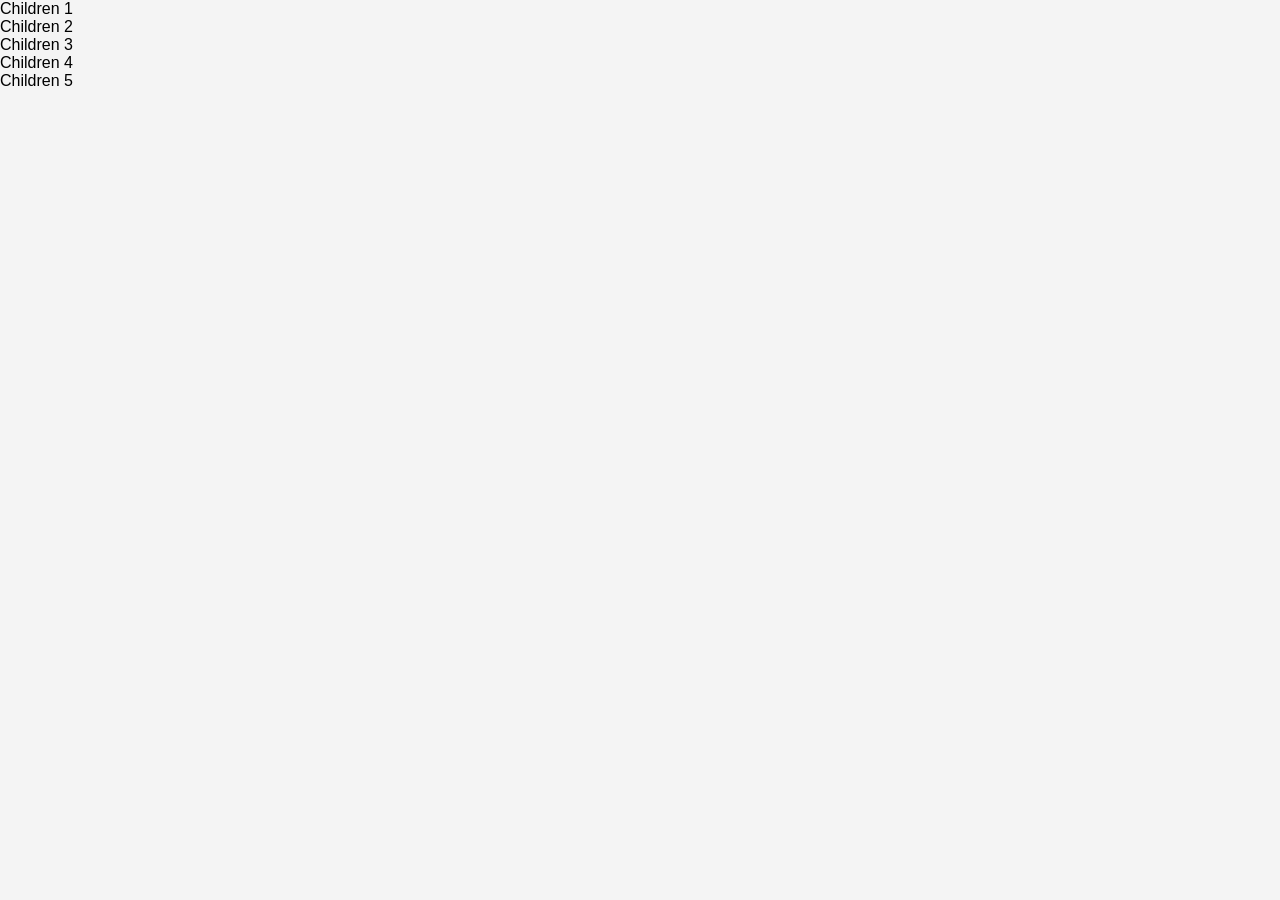
<file: responsive.html>
<!doctype html>
<html lang="en">
  <head>
    <meta charset="UTF-8" />
    <meta name="viewport" content="width=device-width, initial-scale=1.0" />
    <title>Responsive Design | React.js & Next.js Master Course</title>
    <link rel="stylesheet" href="./styles.css" />
  </head>

  <body>
    <main class="container">
      <div class="responsive-row">
        <div class="children">Children 1</div>
        <div class="children">Children 2</div>
        <div class="children">Children 3</div>
        <div class="children">Children 4</div>
        <div class="children">Children 5</div>
      </div>
    </main>
  </body>
</html>
</file>
<file: styles.css>
body {
  font-family: Arial, sans-serif;
  margin: 0;
  padding: 0;
  box-sizing: border-box;
  background-color: #f4f4f4;
}
header {
  background-color: #8e44ad;
  color: white;
  padding: 10px 20px;
}
nav ul {
  list-style-type: none;
  margin: 0;
  padding: 0;
  display: flex;
}
nav ul li {
  margin-right: 20px;
}
nav ul li a {
  color: white;
  text-decoration: none;
}
aside {
  position: fixed;
  top: 40px;
  left: 0;
  height: 100%;
  background-color: #f4f4f4;
  padding: 20px;
  width: 200px;
  /* float: left;*/
}
main.content {
  padding: 20px;
  position: relative;
}
footer {
  background-color: #8e44ad;
  color: white;
  text-align: center;
  padding: 10px;
  clear: both;
}
</file>
